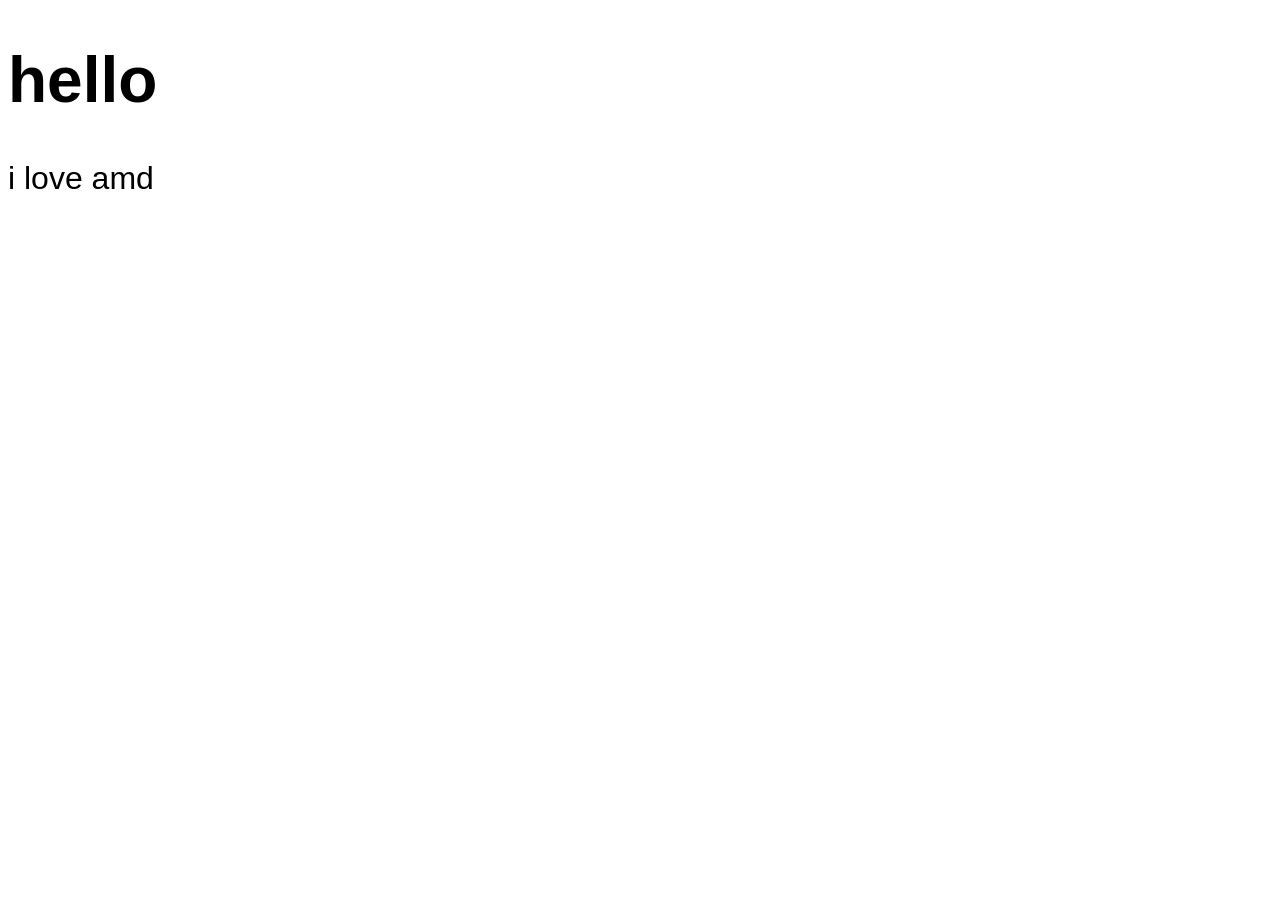
<file: ex001/index.html>
<!DOCTYPE html>
<html lang="en">
<head>
    <meta charset="UTF-8">
    <meta name="viewport" content="width=device-width, initial-scale=1.0">
    <title>First Project JavaScript</title>
    <link rel="stylesheet" href="style.css">
</head>
<body>
    <h1 id="myH1"></h1>
    <p id="myP"></p>
    <script src="main.js"></script>
</body>
</html>
</file>
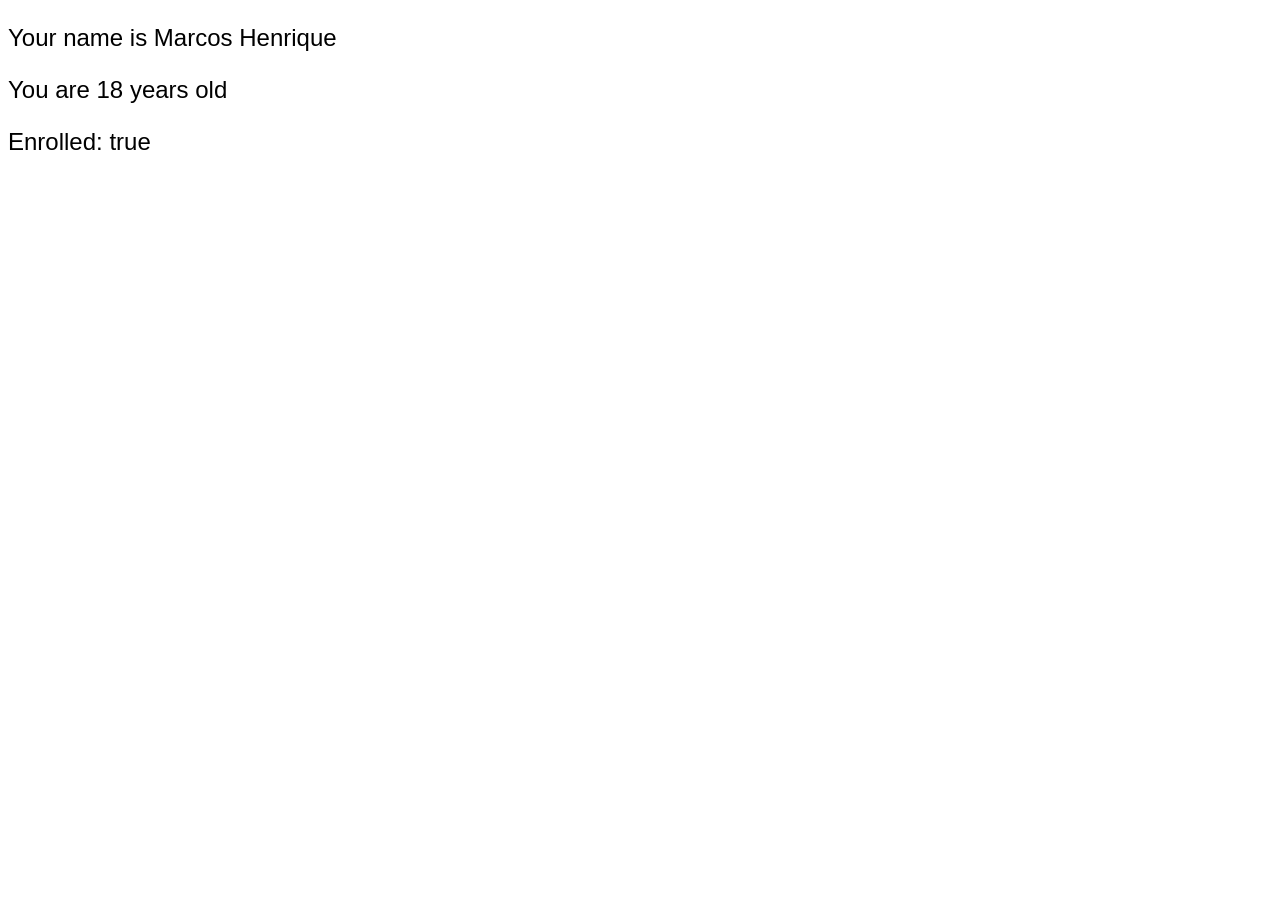
<file: ex002/index.html>
<!DOCTYPE html>
<html lang="en">
<head>
    <meta charset="UTF-8">
    <meta name="viewport" content="width=device-width, initial-scale=1.0">
    <title>First Project JavaScript</title>
    <link rel="stylesheet" href="style.css">
</head>
<body>
    <p id="p1"></p>
    <p id="p2"></p>
    <p id="p3"></p>
    <script src="main.js"></script>
</body>
</html>
</file>
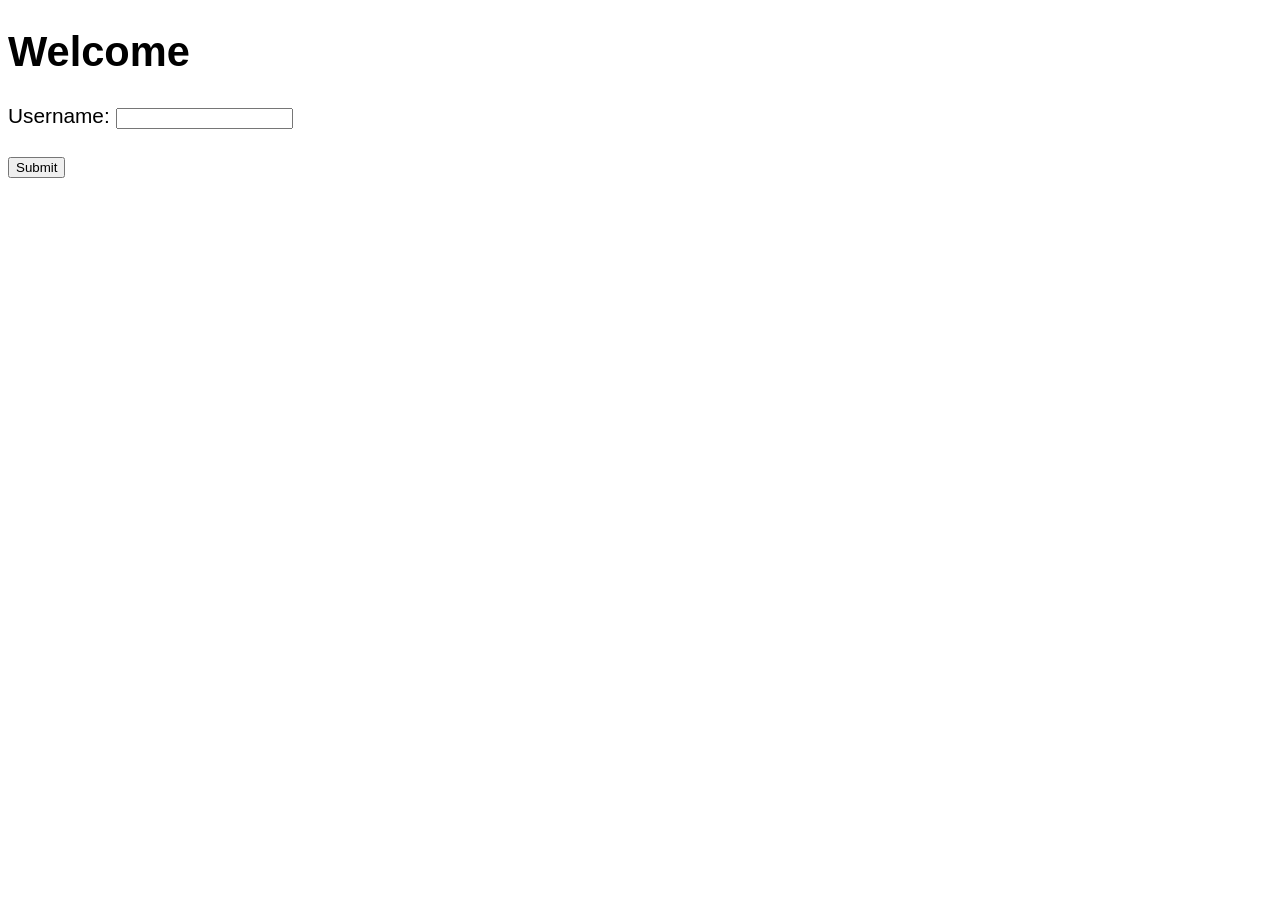
<file: ex004/index.html>
<!DOCTYPE html>
<html lang="en">
<head>
    <meta charset="UTF-8">
    <meta name="viewport" content="width=device-width, initial-scale=1.0">
    <title>Input types</title>
    <link rel="stylesheet" href="style.css">
</head>
<body>
    <h1 id="myH1">Welcome</h1>

    <label for="">Username:</label>
    <input id="myText"><br><br>
    <button id="mySubmit">Submit</button>
    <script src="main.js"></script>
</body>
</html>
</file>
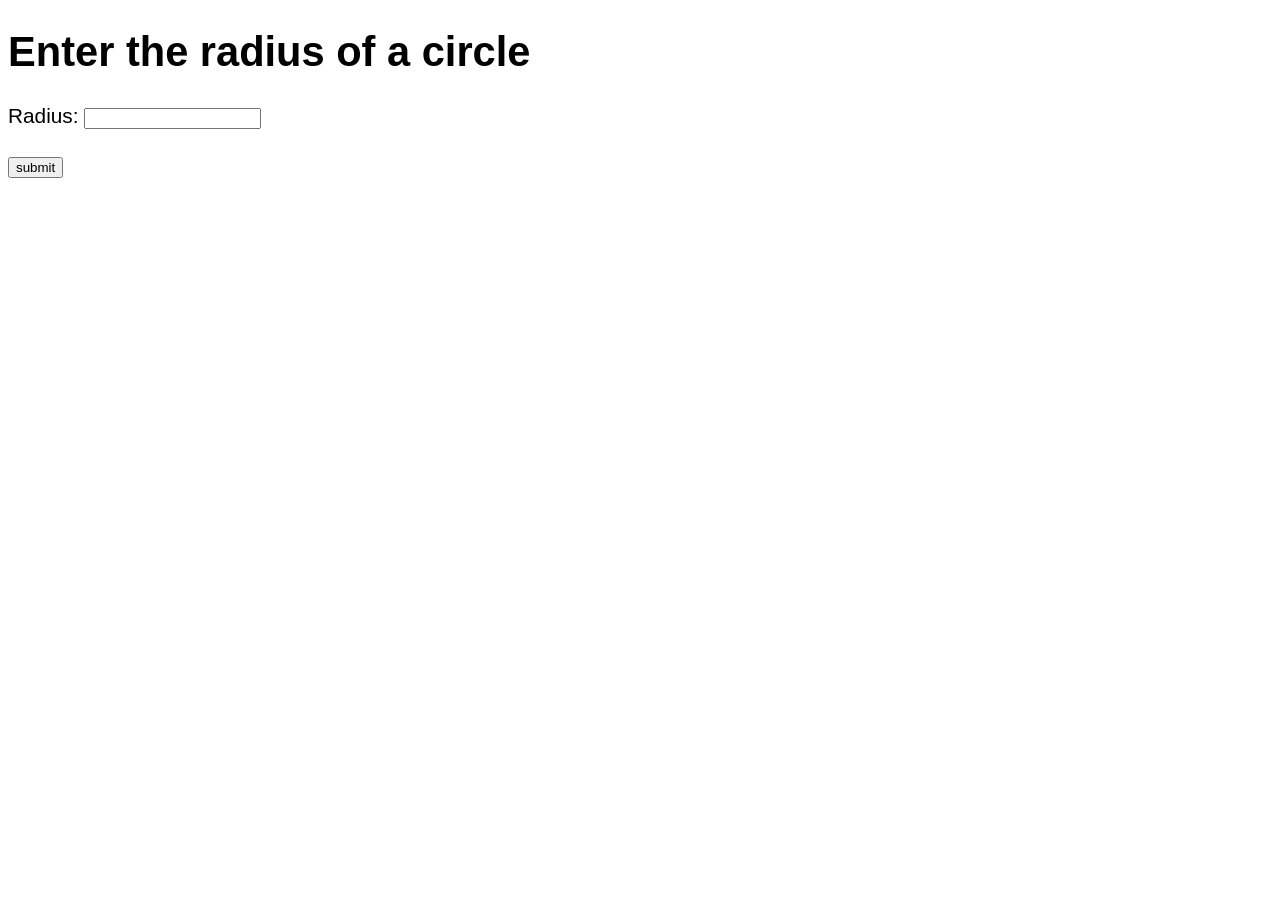
<file: ex006/index.html>
<!DOCTYPE html>
<html lang="en">
<head>
    <meta charset="UTF-8">
    <meta name="viewport" content="width=device-width, initial-scale=1.0">
    <title>Const's</title>
    <link rel="stylesheet" href="style.css">
</head>
<body>
    <h1 id="myH1">Enter the radius of a circle</h1>
    <label>Radius: </label>
    <input type="text" id="myText"><br><br>
    <button id="mySubmit">submit</button>
    <h3 id="myH3"></h3>




    <script src="main.js"></script>
</body>
</html>
</file>
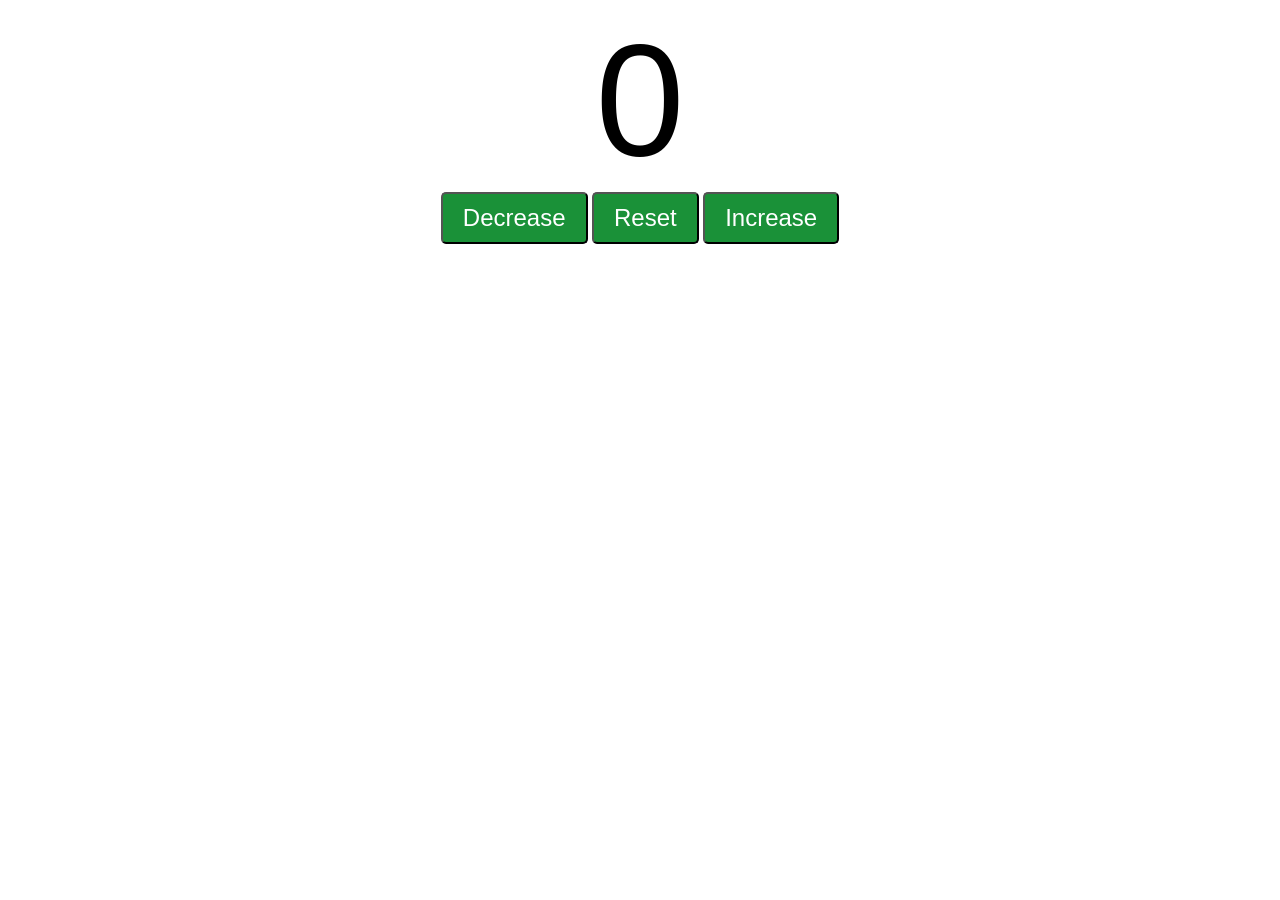
<file: ex007/index.html>
<!DOCTYPE html>
<html lang="en">
<head>
    <meta charset="UTF-8">
    <meta name="viewport" content="width=device-width, initial-scale=1.0">
    <title>Counter Progam</title>
    <link rel="stylesheet" href="style.css">
</head>
<body>
    <label id="countLabel">0</label>
    <div id="BtnContainer">
        <button id="decreaseBtn" class="Buttons">Decrease</button>
        <button id="resetBtn" class="Buttons">Reset</button>
        <button id="increaseBtn" class="Buttons">Increase</button>
    </div>



    <script src="main.js"></script>
</body>
</html>
</file>
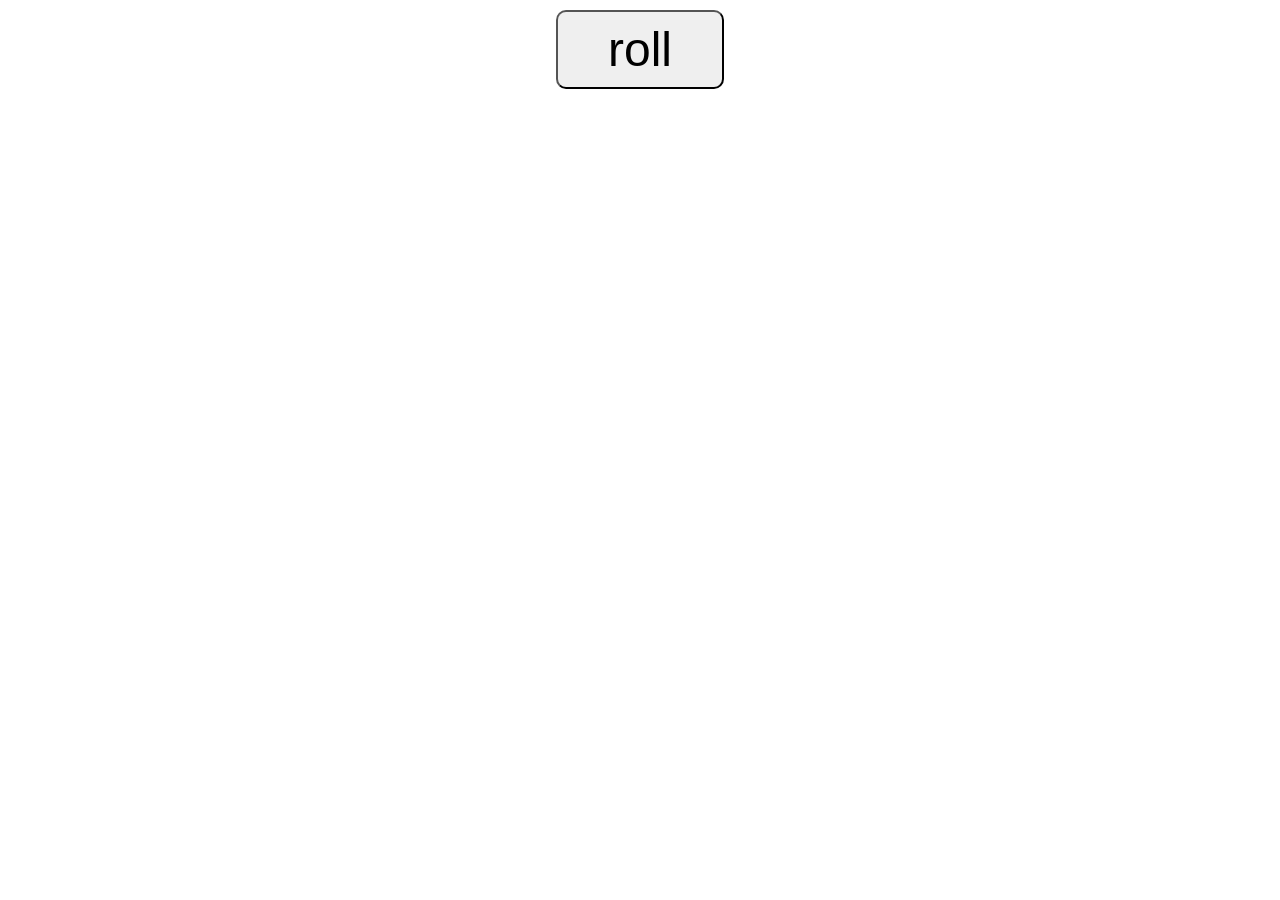
<file: ex009/index.html>
<!DOCTYPE html>
<html lang="en">
<head>
    <meta charset="UTF-8">
    <meta name="viewport" content="width=device-width, initial-scale=1.0">
    <link rel="stylesheet" href="style.css">
    <title>Random Number Generator</title>
</head>
<body>
    <button id="myButton">roll</button><br>
    <label id="label1" class="myLabels"></label><br>
    <label id="label2" class="myLabels"></label><br>
    <label id="label3" class="myLabels"></label>
    <script src="main.js"></script>
</body>
</html>
</file>
<file: ex001/style.css>
body {
    font-family: Verdana, Geneva, Tahoma, sans-serif;
    font-size: 2em;
}
</file>
<file: ex002/style.css>
body {
    font-family: Verdana, Geneva, Tahoma, sans-serif;
    font-size: 1.5em;
}
</file>
<file: ex004/style.css>
body {
    font-family: Verdana, Geneva, Tahoma, sans-serif;
    font-size: 1.3em;
}
</file>
<file: ex006/style.css>
body {
    font-family: Verdana, Geneva, Tahoma, sans-serif;
    font-size: 1.3em;
}
</file>
<file: ex007/style.css>
body {
    font-family: Verdana, Geneva, Tahoma, sans-serif;
}

#countLabel {
    display: block;
    text-align: center;
    font-size: 10em;
}

#BtnContainer {
    text-align: center;
}

.Buttons {
    padding: 10px 20px;
    font-size: 1.5em;
    color: white;
    background-color: rgb(26, 145, 56);
    border-radius: 5px;
    cursor: pointer;
    transition: background-color 0.25s;
}

.Buttons:hover {
    background-color:  rgb(18, 99, 38) ;
}
</file>
<file: ex009/style.css>
* {
    margin: 0;
    padding: 0;
    box-sizing: border-box;
}

body {
    font-family: Arial, Helvetica, sans-serif;
    text-align: center;
}

#myButton {
    font-size: 3em;
    padding: 10px 50px;
    margin-top: 10px;
    border-radius: 10px;
}

.myLabels {
    font-size: 3em;
}
</file>
